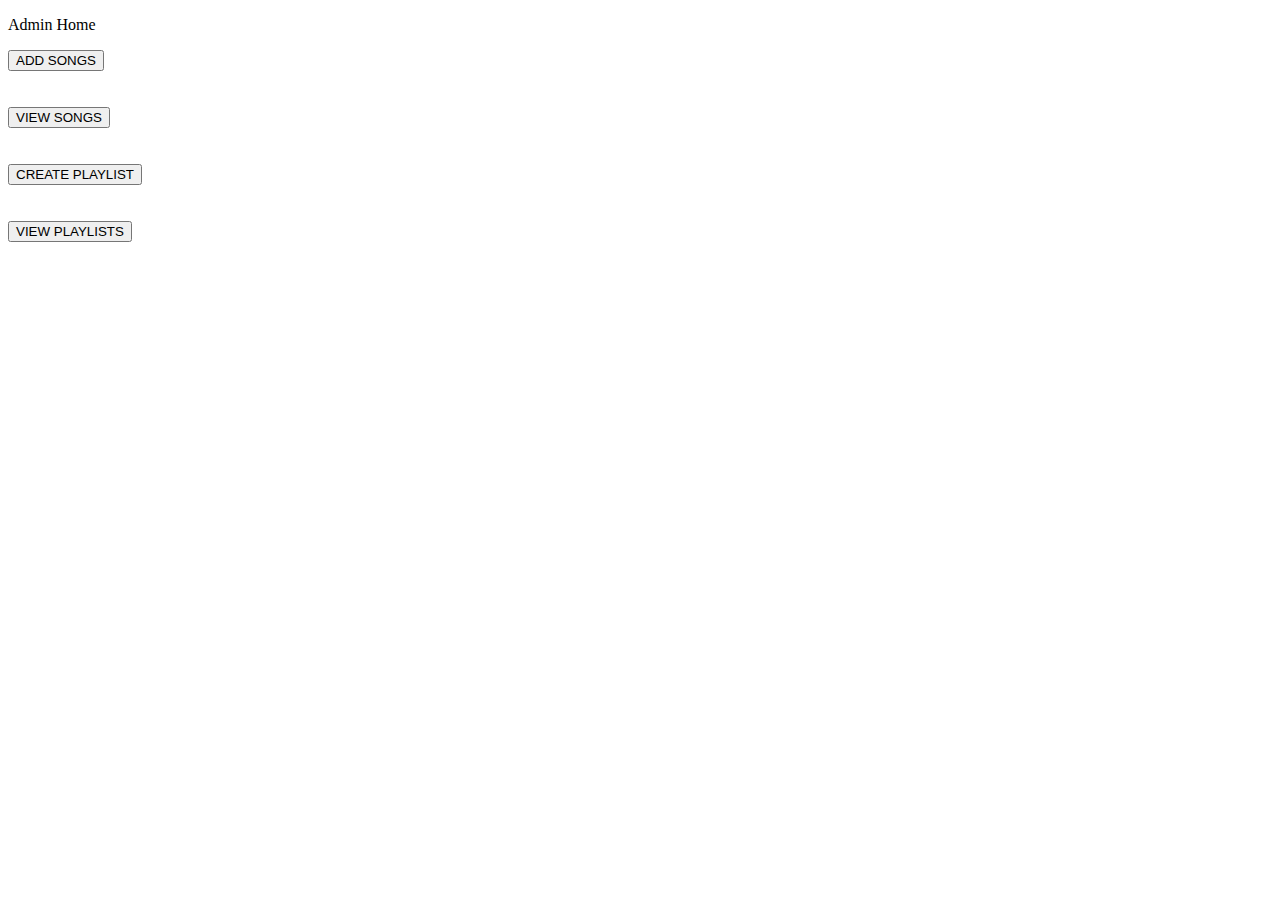
<file: src/main/resources/templates/adminhome.html>
<!DOCTYPE html>
<html>
	<head>
		<meta charset="UTF-8">
		<title>ADMIN HOME</title>
	</head>
	<body>
		<p>Admin Home</p>
		<form action="newsong">
			<input type="submit" value="ADD SONGS">
		</form>
		
		<br><br>
		<form action="viewsongs">
			<input type="submit" value="VIEW SONGS">
		</form>
		
		<br><br>
		<form action="createplaylists">
			<input type="submit" value="CREATE PLAYLIST">
		</form>
		
		<br><br>
		<form action="viewplaylists">
			<input type="submit" value="VIEW PLAYLISTS">
		</form>
		
		
			
	</body>
</html>
</file>
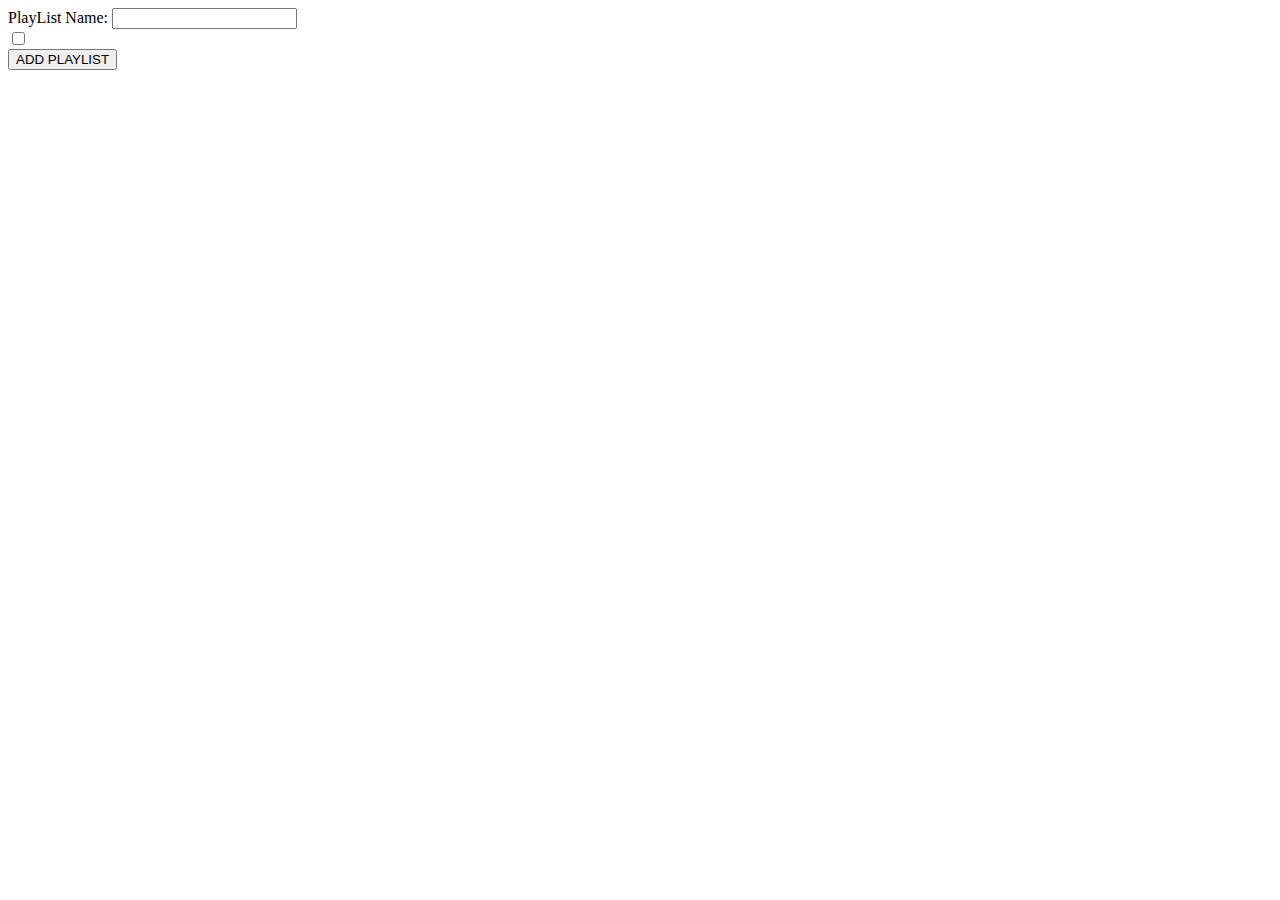
<file: src/main/resources/templates/createplaylists.html>
<!DOCTYPE html>
<html>
	<head>
		<meta charset="UTF-8">
		<title>CREATE PLAYLIST</title>
	</head>
	<body>
		<form action="addplaylists" method="post">
		<label>PlayList Name:</label>	
		<input type="text" name="name">
		<br>
		<div th:each="song:${songs}">
			<input type="checkbox" th:name="songs" th:value="${song.id}">
			<label th:text="${song.name}"></label>
		</div>
		<input type="submit" value="ADD PLAYLIST">
		</form>
	</body>
</html>
</file>
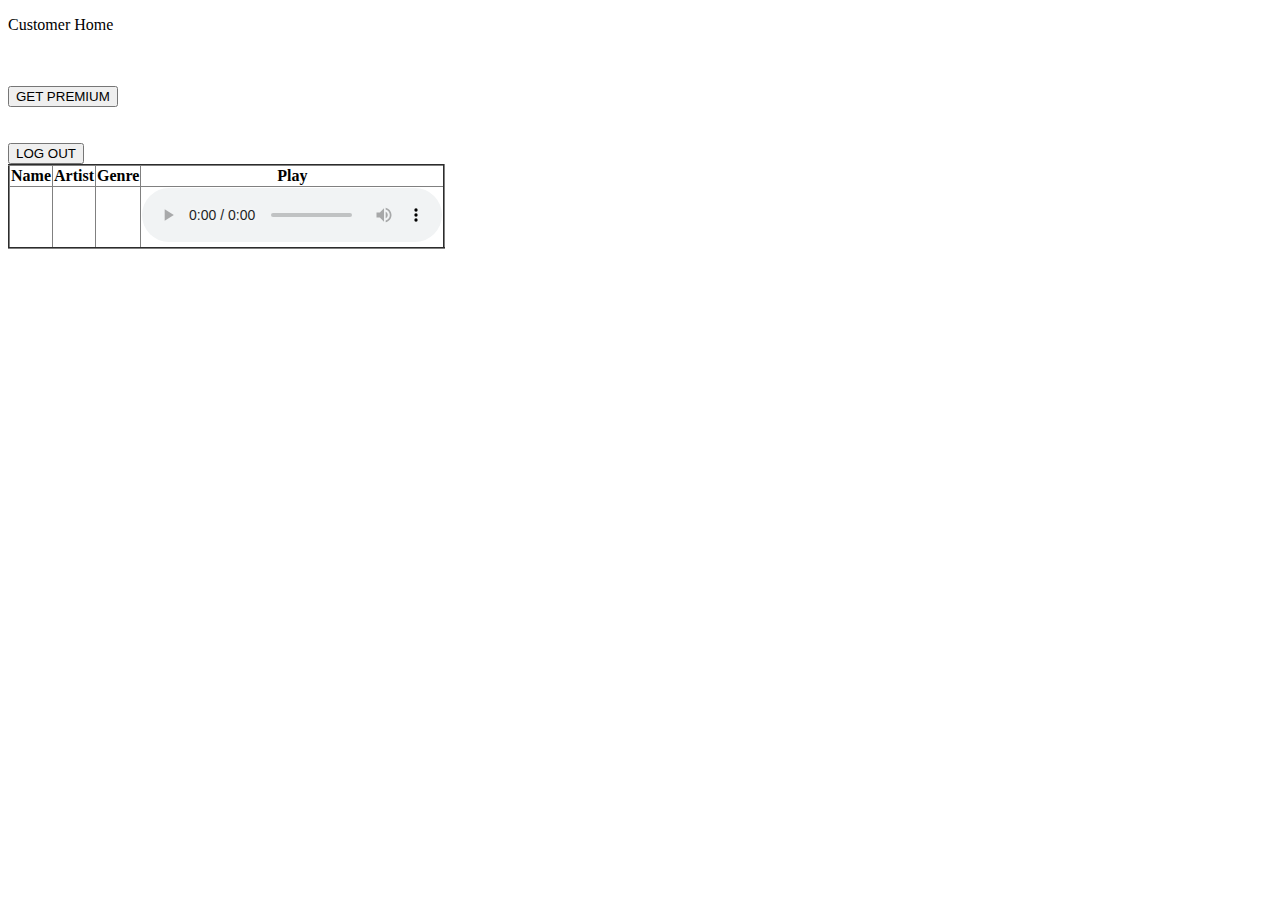
<file: src/main/resources/templates/customerhome.html>
<!DOCTYPE html>
<html>
	<head>
		<meta charset="UTF-8">
		<title>CUSTOMER HOME</title>
	</head>
	<body>
		<p>Customer Home</p>
		<br><br>
		<!--<form action="playsongs">
			<input type="submit" value="PLAY SONGS">
		</form>
		-->
		<div th:unless="${ispremium}" class="non-premium">
			<form action="pay">
			<input type="submit" value="GET PREMIUM">
		</form>
		<br><br>
		<form action="logout">
			<input type="submit" value="LOG OUT">
		</form>
		</div> 
		<div th:if="${ispremium}" class="premium">
			<table border=2px solid style="border-collapse: collapse;">
			<thead>
				<tr>
					<th>Name</th>
					<th>Artist</th>
					<th>Genre</th>
					<th>Play</th>
				</tr>
			</thead>
			<tbody>
				<tr th:each="song:${songs}">
					<td th:text="${song.name}"></td>
					<td th:text="${song.artist}"></td>
					<td th:text="${song.genre}"></td>
					<td>
						<audio controls>
							<source th:src="${song.link}">
						</audio> </td>
				</tr>
			</tbody>
		</table>
		</div>
	</body>
</html>
</file>
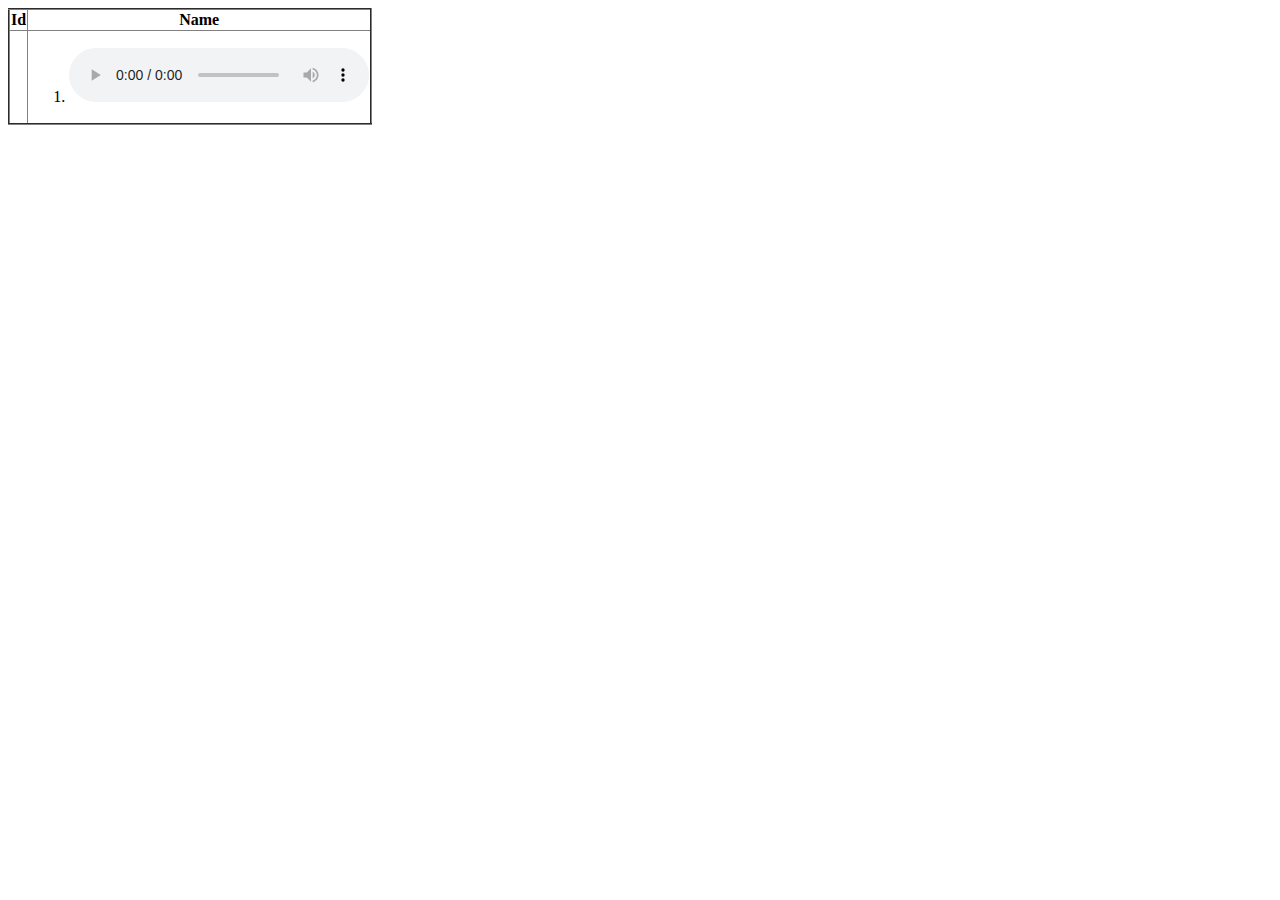
<file: src/main/resources/templates/displayplaylist.html>
<!DOCTYPE HTML>
<html>

<head>
	<title>PLAYLISTS</title>
</head>

<body>
	<table border=2px solid style="border-collapse: collapse;">
		<thead>
			<tr>
				<th>Id</th>
				<th>Name</th>
			</tr>
		</thead>
		<tbody>
			<tr th:each="all:${allplaylist}">
				<td th:text="${all.id}"></td>

				<td>
					<ol>
						<li th:each="song : ${all.songs}">
							<span th:text="${song.name}"></span>
							<audio controls>
								<source th:src="${song.link}" />
							</audio>
						</li>
					</ol>
				</td>

			</tr>
		</tbody>
	</table>
</body>

</html>
</file>
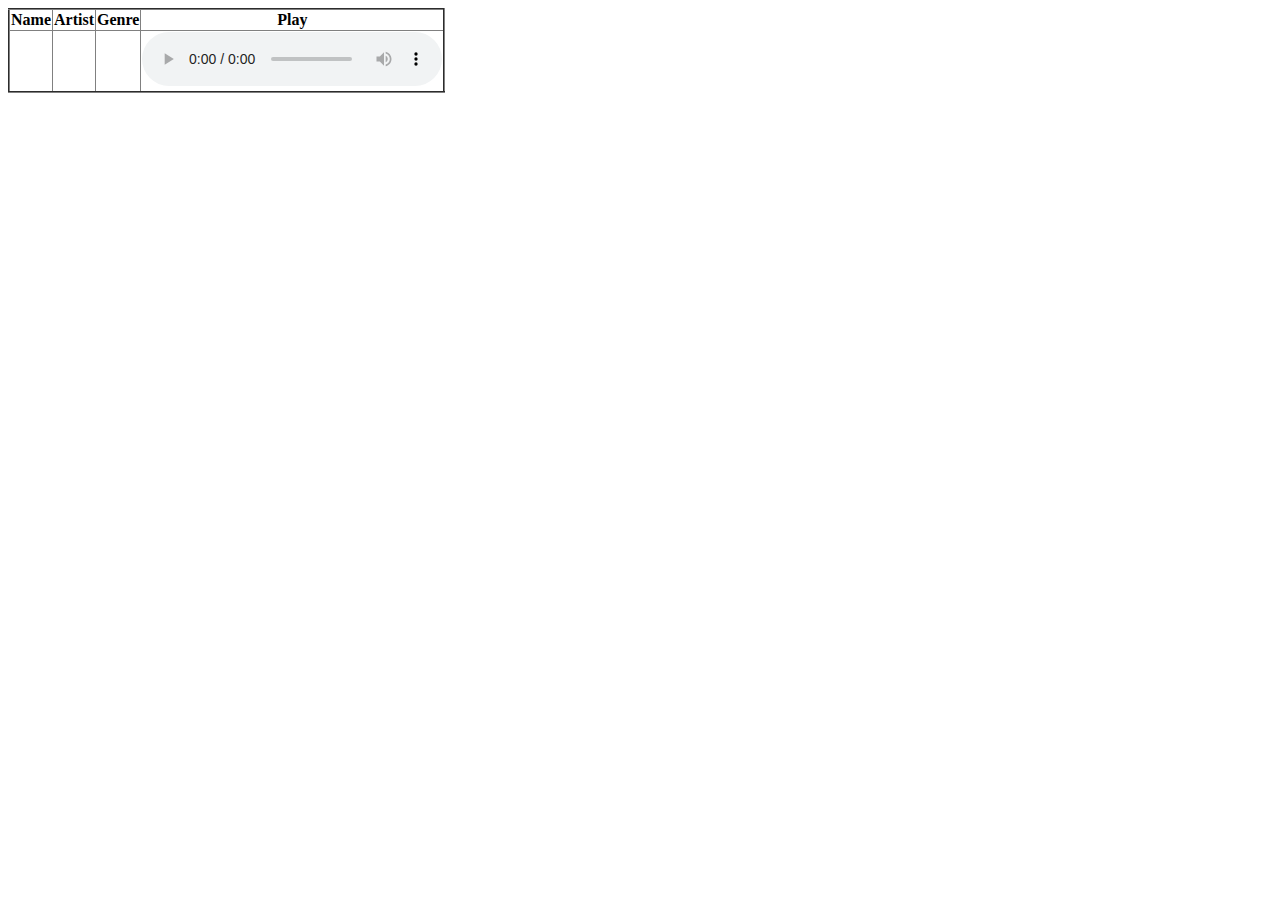
<file: src/main/resources/templates/displaysongs.html>
<!DOCTYPE HTML>
<html>
	<head>
		<title>DISPLAY SONGS</title>
	</head>
	<body>
		<table border=2px solid style="border-collapse: collapse;">
			<thead>
				<tr>
					<th>Name</th>
					<th>Artist</th>
					<th>Genre</th>
					<th>Play</th>
				</tr>
			</thead>
			<tbody>
				<tr th:each="song:${songs}">
					<td th:text="${song.name}"></td>
					<td th:text="${song.artist}"></td>
					<td th:text="${song.genre}"></td>
					<td>
						<audio controls>
							<source th:src="${song.link}">
						</audio> </td>
				</tr>
			</tbody>
		</table>
	</body>
</html>
</file>
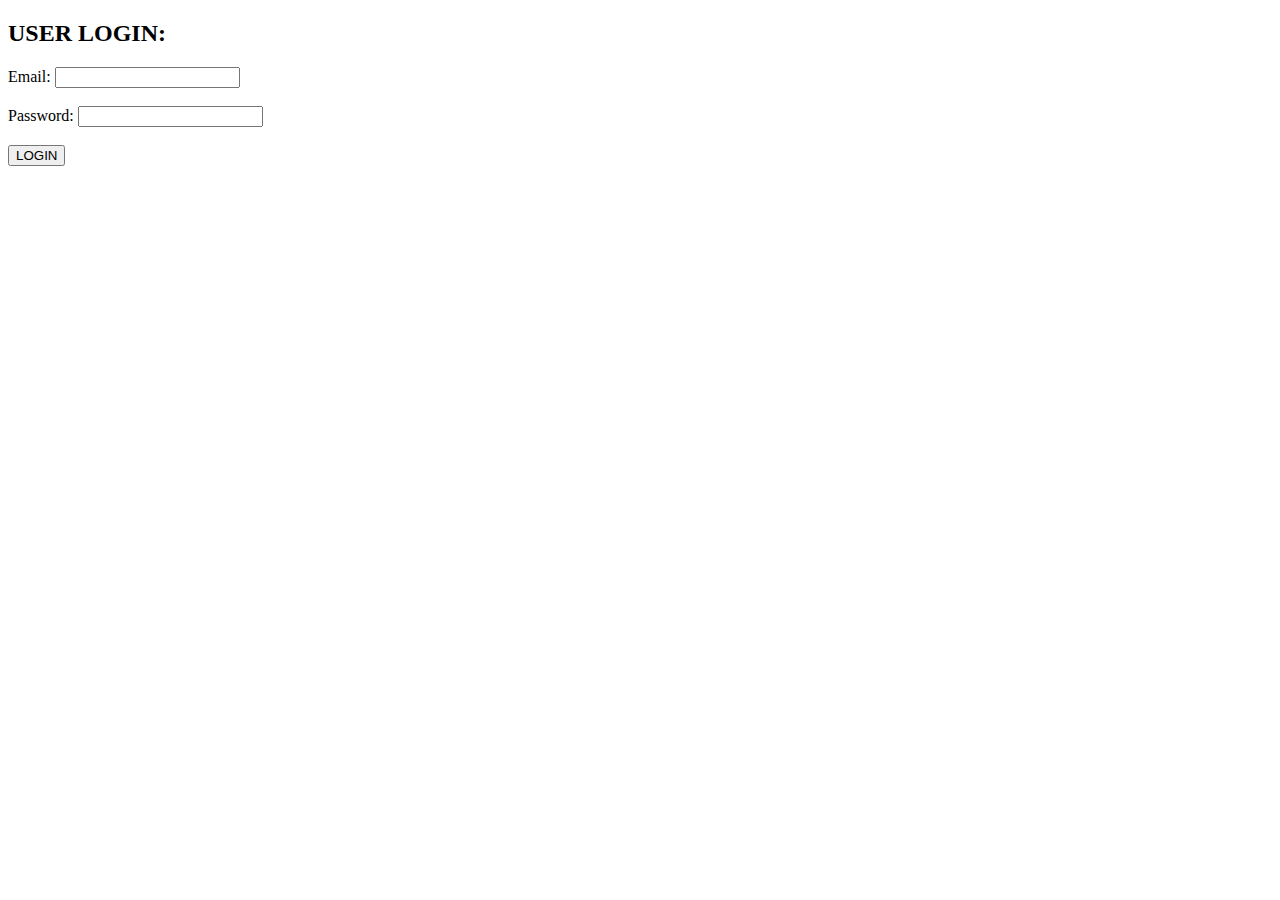
<file: src/main/resources/templates/login.html>
<!DOCTYPE html>
<html>
	<head>
		<title>LOGIN</title>
	</head>
	<body>
		<form action="validate" method="post">
			<h2>USER LOGIN:</h2>
			<label>Email:</label>
			<input type="email" name="email"><br><br>
			<label>Password:</label>
			<input type="password" name="password"><br><br>
			<input type="submit" value="LOGIN">
		</form>
	</body>
</html>
</file>
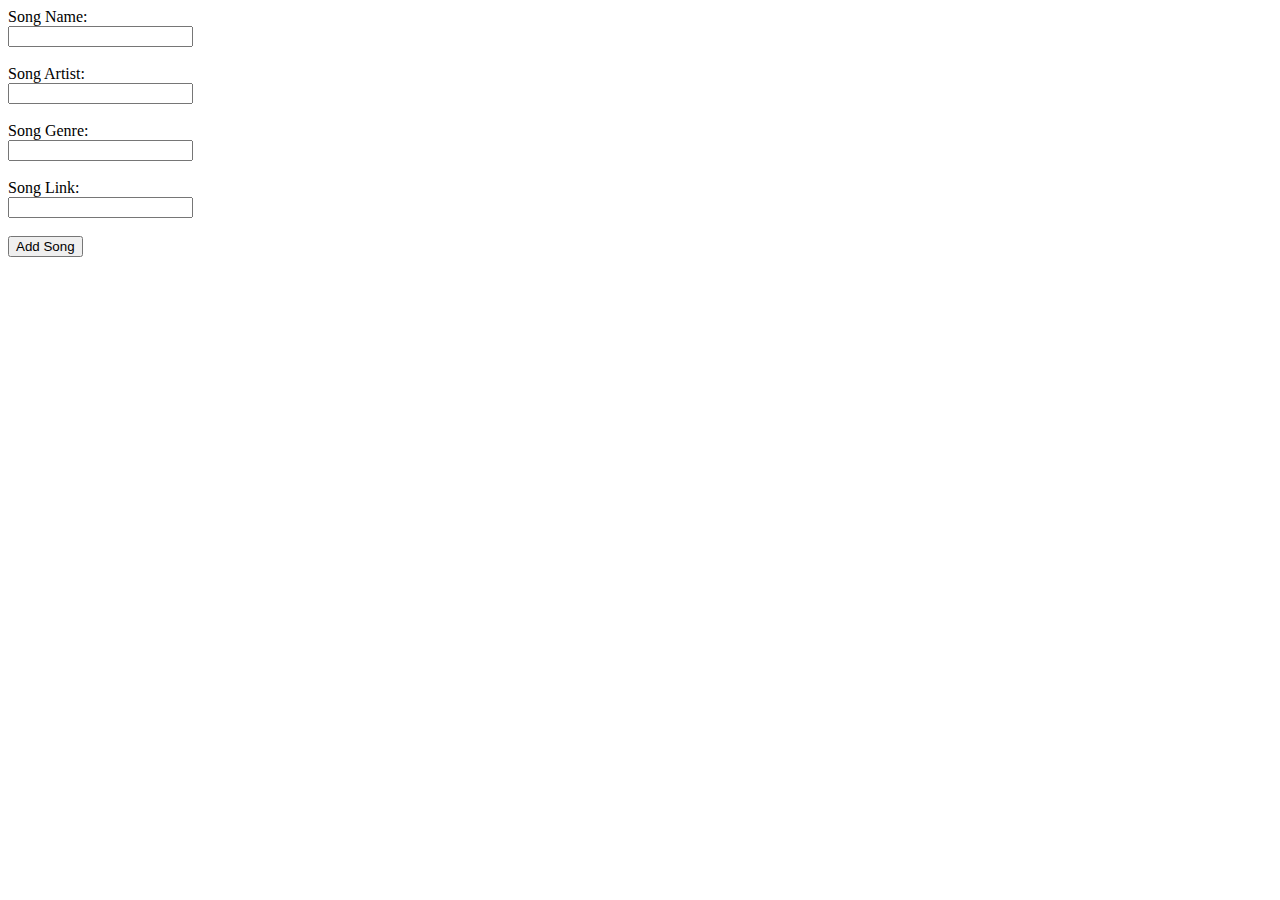
<file: src/main/resources/templates/newsong.html>
<!DOCTYPE html>
<html>
	<head>
		<title>ADD SONG</title>
	</head>
	<body>
		<form action="addsong" method="post">
			<label for="name">Song Name:</label><br>
			<input type="text" id="name" name="name" required><br><br>
			
			<label for="artist">Song Artist:</label><br>
			<input type="text" id="artist" name="artist" required><br><br>
			
			<label for="genre">Song Genre:</label><br>
			<input type="text" id="genre" name="genre" required><br><br>
			
			<label for="link">Song Link:</label><br>
			<input type="text" id="link" name="link" required><br><br>
			<input type="submit" value="Add Song">
		</form>
	</body>
</html>
</file>
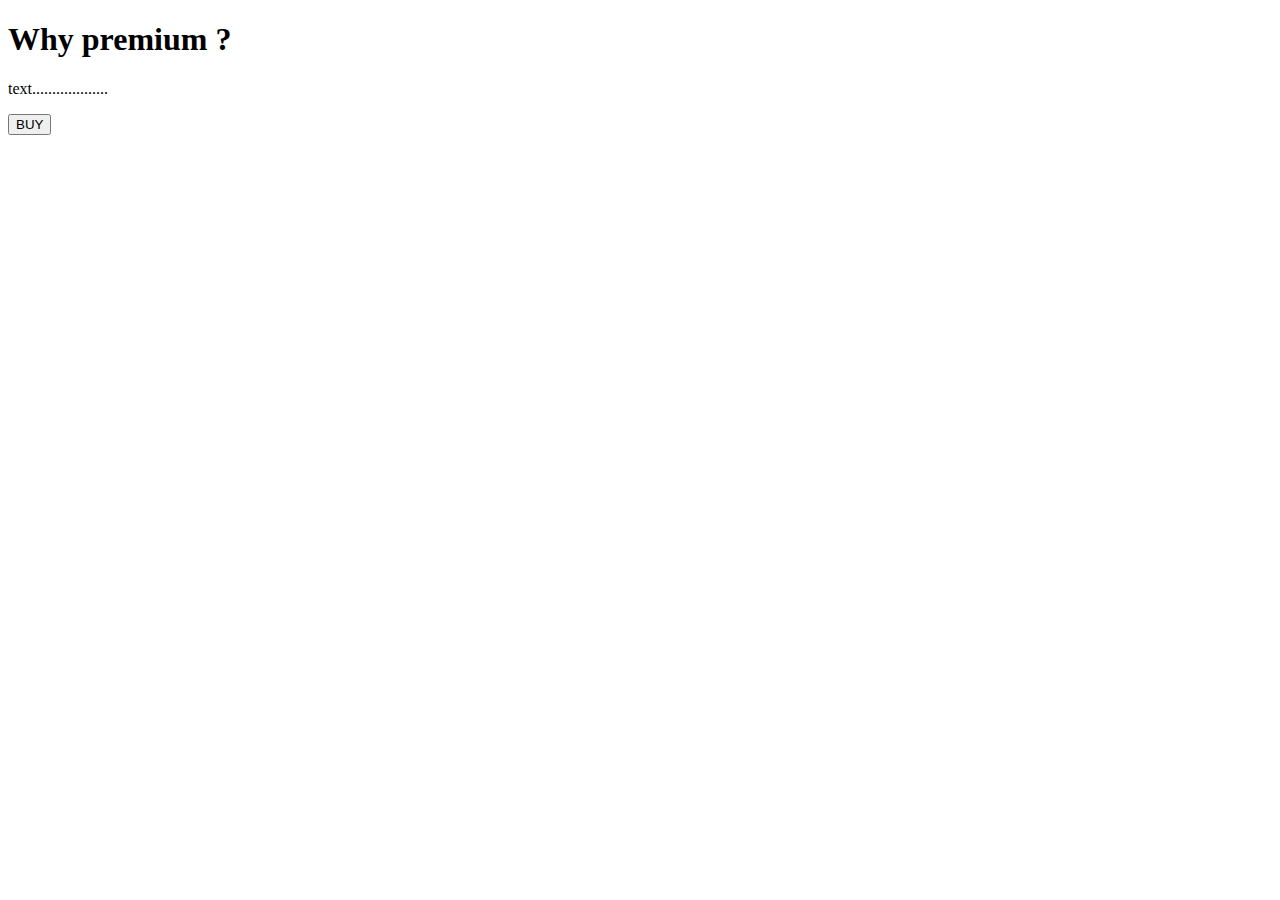
<file: src/main/resources/templates/pay.html>
<!DOCTYPE html>
<html xmlns:th="https://www.thymeleaf.org">
<head>
<meta charset="ISO-8859-1">
	
	<title>View Course</title>
	<script src="https://checkout.razorpay.com/v1/checkout.js"></script>
	<script src="https://code.jquery.com/jquery-3.5.1.min.js"></script>

</head>
<body>
<div>

		<h1>Why premium ? </h1>
		<p>text...................</p>
		
    	<form id="payment-form">
	        <button type="submit" class="buy-button" >BUY</button>
	    </form>
   
</div>

<script>
$(document).ready(function() {
    $(".buy-button").click(function(e) {
        e.preventDefault();
        var form = $(this).closest('form');
        
        
        createOrder();
    });
});

function createOrder() {
	
    $.post("/createOrder")
        .done(function(order) {
            order = JSON.parse(order);
            var options = {
                "key": "rzp_test_iCVc6jxFhrQeNN",
                "amount": order.amount_due.toString(),
                "currency": "INR",
                "name": "Tune Hub",
                "description": "Test Transaction",
                "order_id": order.id,
                "handler": function (response) {
                    verifyPayment(response.razorpay_order_id, response.razorpay_payment_id, response.razorpay_signature);
                },
                "prefill": {
                    "name": "Your Name",
                    "email": "test@example.com",
                    "contact": "9999999999"
                },
                "notes": {
                    "address": "Your Address"
                },
                "theme": {
                    "color": "#F37254"
                }
            };
            var rzp1 = new Razorpay(options);
            rzp1.open();
        })
        .fail(function(error) {
            console.error("Error:", error);
        });
}

function verifyPayment(orderId, paymentId, signature) {
     $.post("/verify", { orderId: orderId, paymentId: paymentId, signature: signature })
         .done(function(isValid) {
             if (isValid) {
                 console.log("Payment successful");
             } else {
                 console.log("Payment failed");
             }
         })
         .fail(function(error) {
             console.error("Error:", error);
         });
}
</script>
</body>
</html>
</file>
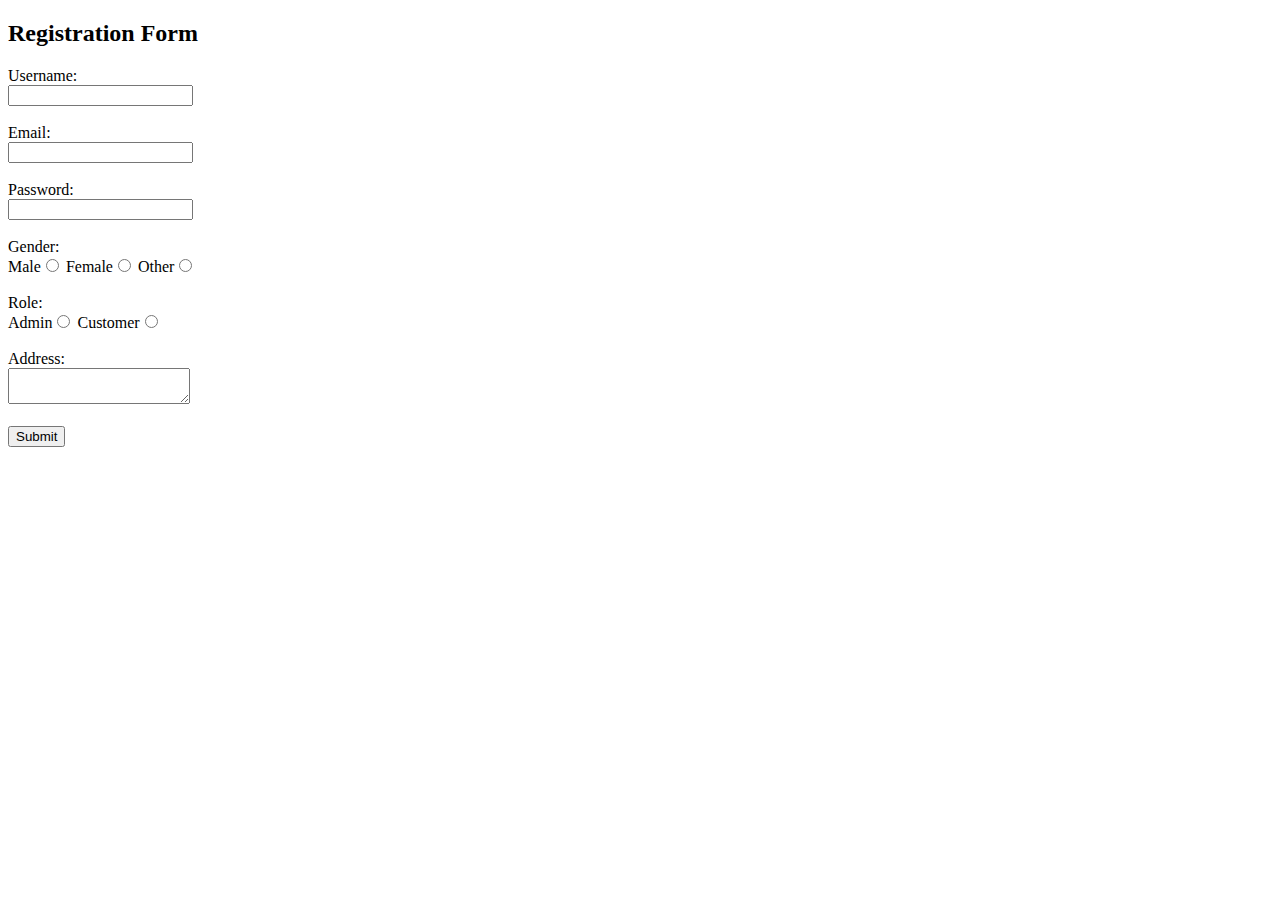
<file: src/main/resources/templates/registration.html>
<!doctype html>
<html>
	<head>
		<title>REGISTER</title>
	</head>
	<body>
		<h2>Registration Form</h2>
		<form action="register" method="post">
			<label for="username">Username:</label><br>
			<input type="text" id="username" name="username" required><br><br>
			
			<label for="email">Email:</label><br>
			<input type="email" id="email" name="email" required><br><br>
			
			<label for="password">Password:</label><br>
			<input type="password" id="password" name="password" required><br><br>
			
			<label>Gender:</label><br>
			Male<input type="radio" name="gender" value="male">
			Female<input type="radio" name="gender" value="female">
			Other<input type="radio" name="gender" value="other"><br><br>
			
			<label>Role:</label><br>
			Admin<input type="radio" name="role" value="admin">
			Customer<input type="radio" name="role" value="customer"><br><br>
			
			<label>Address:</label><br>
			<textarea name="address"></textarea><br><br>
			
			<input type="submit" value="Submit">
		</form>
	</body>
</html>
</file>
